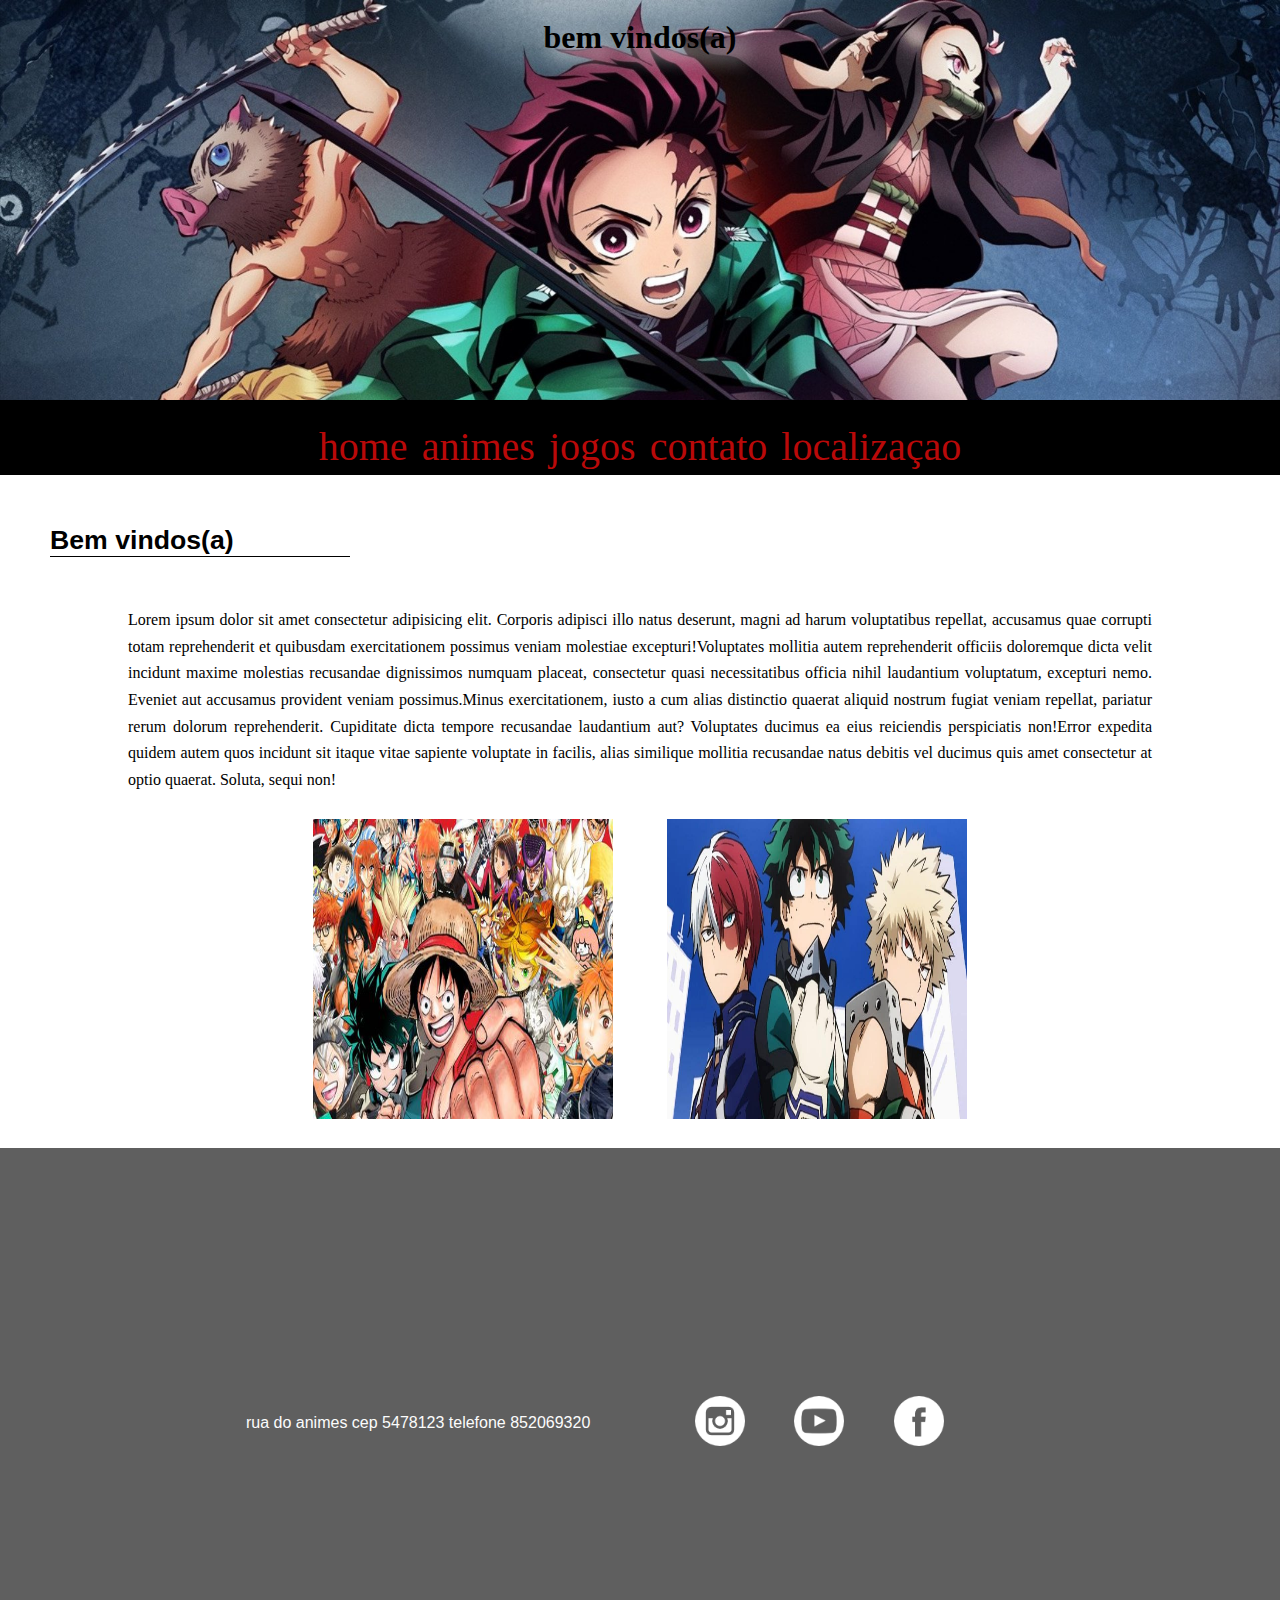
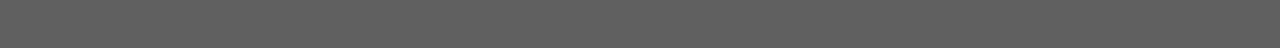
<file: index.html>
<!DOCTYPE html>
<html lang="pt-BR">
<head>
    <meta charset="UTF-8">
    <meta http-equiv="X-UA-Compatible" content="IE=edge">
    <meta name="viewport" content="width=device-width, initial-scale=1.0">
    <title>Document</title>
    <link rel="stylesheet" href="style/style.css">
</head>
<body>
    <header>
        <a href="#" onclick="abrir()">&#9776;</a>
        <h1>bem vindos(a) </h1> 
    </header>

    <nav>
        <a href="#"id="fechar" onclick="fechar()"> &times;</a>
        <ul>
            <li><a href="index.html">home</a></li>
            <li><a href="animes.html">animes</a></li>
            <li><a href="jogos.html">jogos</a></li>
            <li><a href="contato.html">contato</a></li>
            <li><a href="localizacao.html">localizaçao</a></li>
        </ul>
    </nav>
<main>
    <h2> Bem vindos(a) </h2>
    <div id="home">
        <p><span>Lorem ipsum dolor sit amet consectetur adipisicing elit. Corporis adipisci illo natus deserunt, magni ad harum voluptatibus repellat, accusamus quae corrupti totam reprehenderit et quibusdam exercitationem possimus veniam molestiae excepturi!</span><span>Voluptates mollitia autem reprehenderit officiis doloremque dicta velit incidunt maxime molestias recusandae dignissimos numquam placeat, consectetur quasi necessitatibus officia nihil laudantium voluptatum, excepturi nemo. Eveniet aut accusamus provident veniam possimus.</span><span>Minus exercitationem, iusto a cum alias distinctio quaerat aliquid nostrum fugiat veniam repellat, pariatur rerum dolorum reprehenderit. Cupiditate dicta tempore recusandae laudantium aut? Voluptates ducimus ea eius reiciendis perspiciatis non!</span><span>Error expedita quidem autem quos incidunt sit itaque vitae sapiente voluptate in facilis, alias similique mollitia recusandae natus debitis vel ducimus quis amet consectetur at optio quaerat. Soluta, sequi non!</span></p>    </div>
</main>

<div id="imgHome">
    <img src="img/animes.jpeg" alt="animes">
    <img src="img/academy.jpg" alt="animes ">
</div>



</main>


<footer>
<div id="endereco"
>

<P> rua do animes
    cep 5478123
    telefone 852069320   
</P>
</div>


<div id="redes">
    <ul>
        <li><a href="http://www.istagram.com" target="_blank"><img src="img/instagram.png" alt="nosso instagram"></a></li>
        <li><a href="http://www.youtube.com" target="_blank>"><img src="img/youtube.png" alt="nosso youtube"></a></li>
        <li><a href="http://www.facebook.com"target="_blank>"><img src="img/facebook.png" alt="nosso facebook"></a></li>
    </ul>
</div>
</footer>

<script>
function abrir(){
    document.getElementsByTagName("nav")[0] .style.left="0px";
}
function fechar(){
    document.getElementsByTagName("nav")[0] .style.left="-150px"
}


</script>


</body>
</html>
</file>
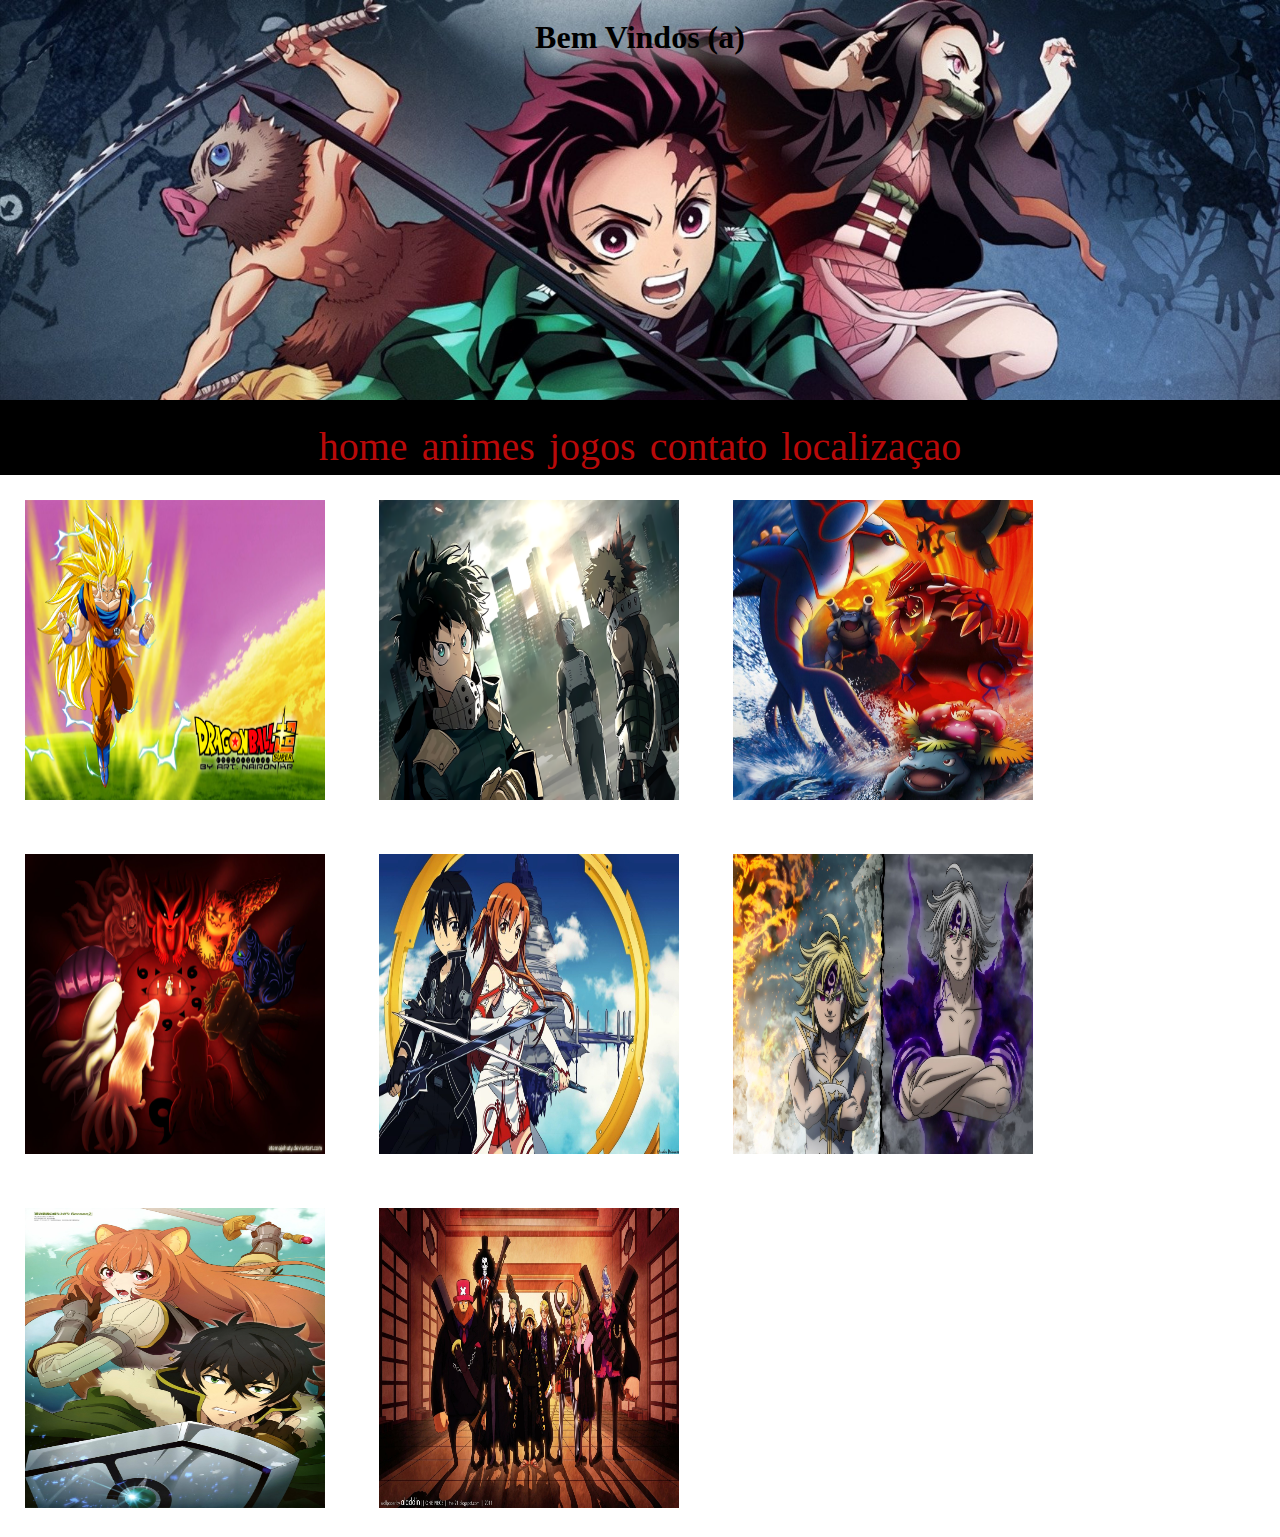
<file: animes.html>
<!DOCTYPE html>
<html lang="pt-BR">
<head>
    <meta charset="UTF-8">
    <meta http-equiv="X-UA-Compatible" content="IE=edge">
    <meta name="viewport" content="width=device-width, initial-scale=1.0">
    <title>Document</title>
    <link rel="stylesheet" href="style/style.css">
</head>
<body>
    <header>
    <a href="#" onclick="abrir()">&#9776;</a>
    <h1> Bem Vindos (a) </h1>
</header>
<nav>
    <a href="#" id="fechar" onclick="fechar()">&times;</a>
        <ul>
            <li><a href="index.html">home</a></li>
            <li><a href="animes.html">animes</a></li>
            <li><a href="jogos.html">jogos</a></li>
            <li><a href="contato.html">contato</a></li>
            <li><a href="localizacao.html">localizaçao</a></li>
        </ul>
    </nav>
    <div id="imganimes2">
        <img src="img/animes/dbzs.png" alt="">
        <img src="img/animes/ice.png" alt=" ">
        <img src="img/animes/pokemon.jpg" alt="">
        <img src="img/animes/reuniao das bijus.jpg" alt=" ">
        <img src="img/animes/sword art online.jpg" alt="">
        <img src="img/animes/thumb-1920-933784.jpg" alt=" ">
        <img src="img/animes/thumb-1920-529405.jpg" alt="">
        <img src="img/animes/one pice.jpg" alt="">
    </div>


</body>
</html>
</file>
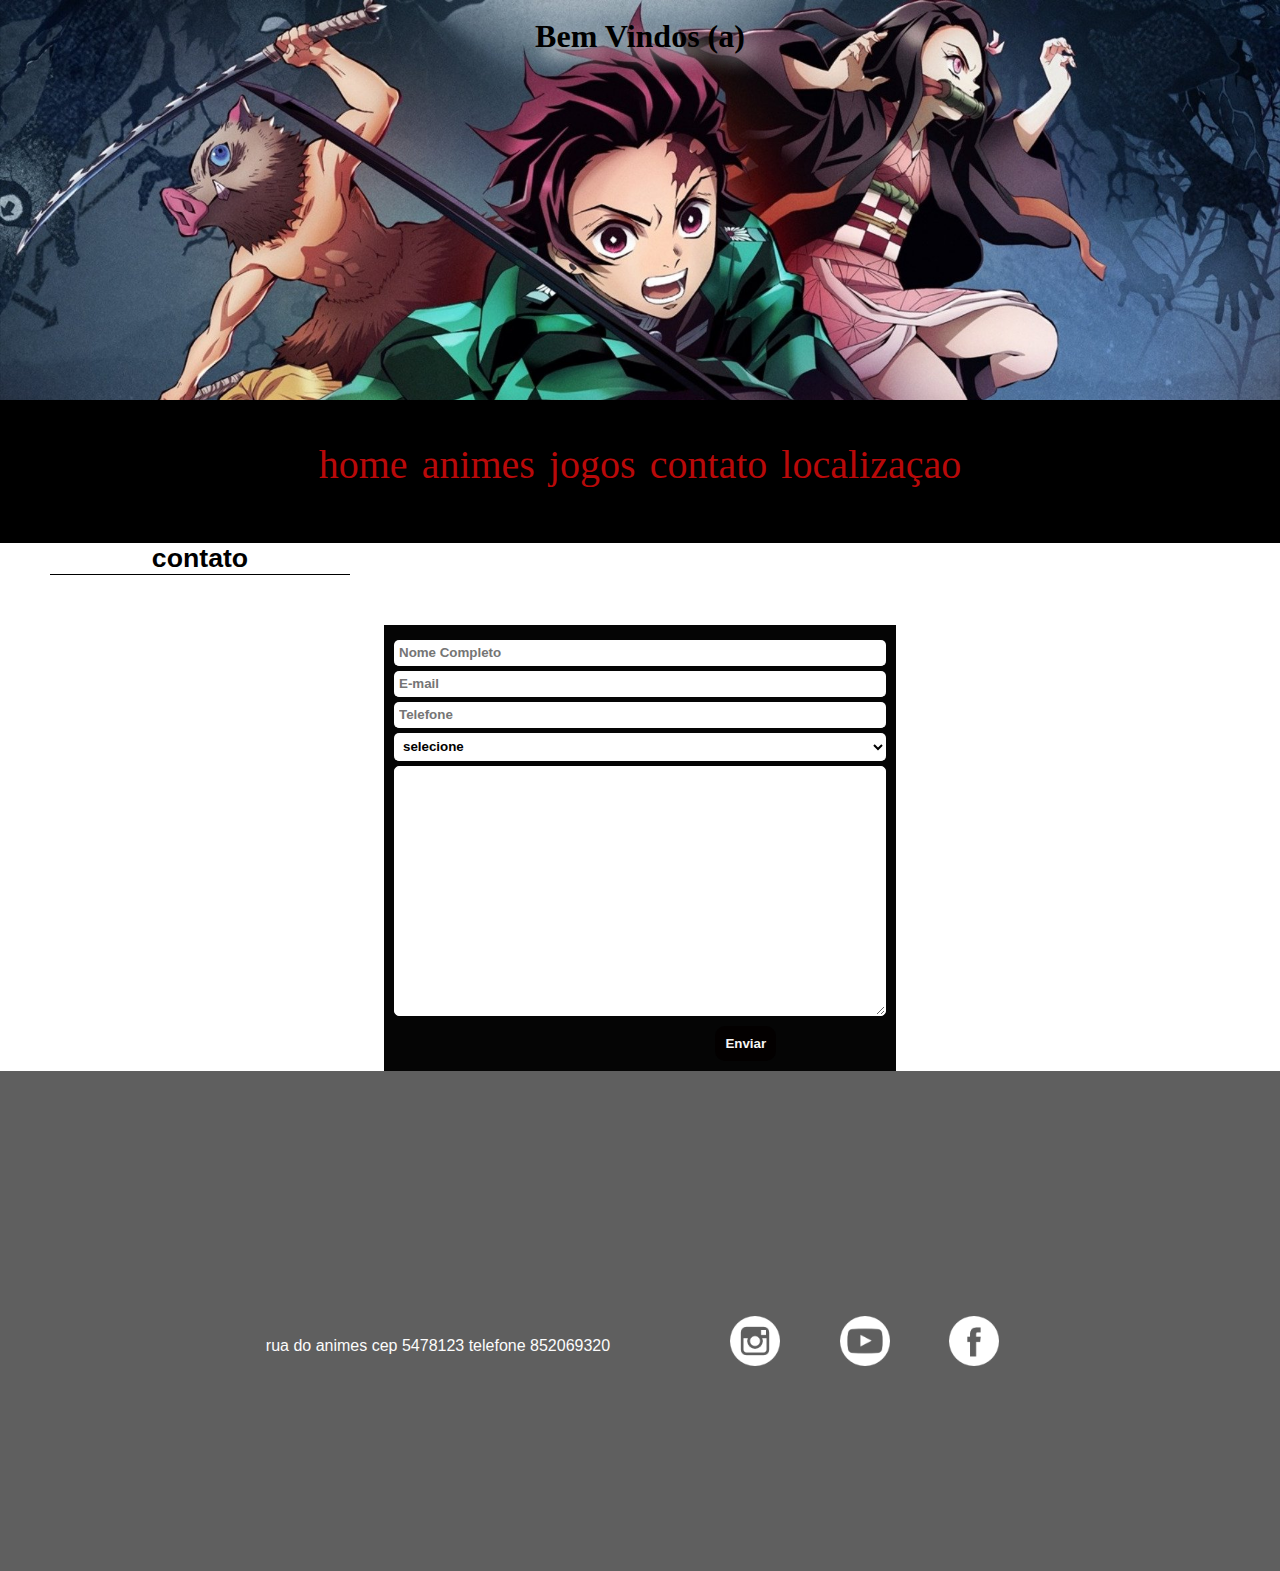
<file: contato.html>
<!DOCTYPE html>
<html lang="pt-BR">
<head>
    <meta charset="UTF-8">
    <meta http-equiv="X-UA-Compatible" content="IE=edge">
    <meta name="viewport" content="width=device-width, initial-scale=1.0">
    <title>Document</title>
    <link rel="stylesheet" href="style/style.css">
</head>
<body>
    <header>
    <a href="#" onclick="abrir()">=</a>
    <h1> Bem Vindos (a) </h1>
</header>
<nav>
    <a href="#" id="fechar" onclick="fechar()"> x</a>
    <nav>
        <a href="#"id="fechar" onclick="fechar()"> &times;</a>
        <ul>
            <li><a href="index.html">home</a></li>
            <li><a href="animes.html">animes</a></li>
            <li><a href="jogos.html">jogos</a></li>
            <li><a href="contato.html">contato</a></li>
            <li><a href="localizacao.html">localizaçao</a></li>
        </ul>
    </nav>
<main>
    <h2>contato</h2>
    <form action="">
        <input type="text" placeholder="Nome Completo" required>
        <input type="E-mail" placeholder="E-mail" required>
        <input type="tel" placeholder="Telefone">
        <select name="" id="">
            <option value="selecione">selecione</option>
            <option value="sugestão">sugestão</option>
            <option value="Elogio">Elogio</option>
            <option value="Dúvida">Dúvida</option>
            <option value="Crítica">Crítica</option>          
        </select>
        <textarea>

        </textarea>
        <input type="submit" value="Enviar">
    </form>
</main>
<footer>
    <div id="endereco"
    >

    <P> rua do animes
        cep 5478123
        telefone 852069320 
    </P></div>


    <div id="redes">
        <ul>
            <li><a href="http://www.istagram.com" target="_blank"><img src="img/instagram.png" alt="nosso instagram"></a></li>
            <li><a href="http://www.youtube.com" target="_blank>"><img src="img/youtube.png" alt="nosso youtube"></a></li>
            <li><a href="http://www.facebook.com"target="_blank>"><img src="img/facebook.png" alt="nosso facebook"></a></li>
        </ul>
    </div>
</footer>

<script>
    function abrir(){
        document.getElementsByTagName("nav")[0] .style.left="0px";
    }
    function fechar(){
        document.getElementsByTagName("nav")[0] .style.left="-150px"
    }

    
    </script>



</body>
</html>
</file>
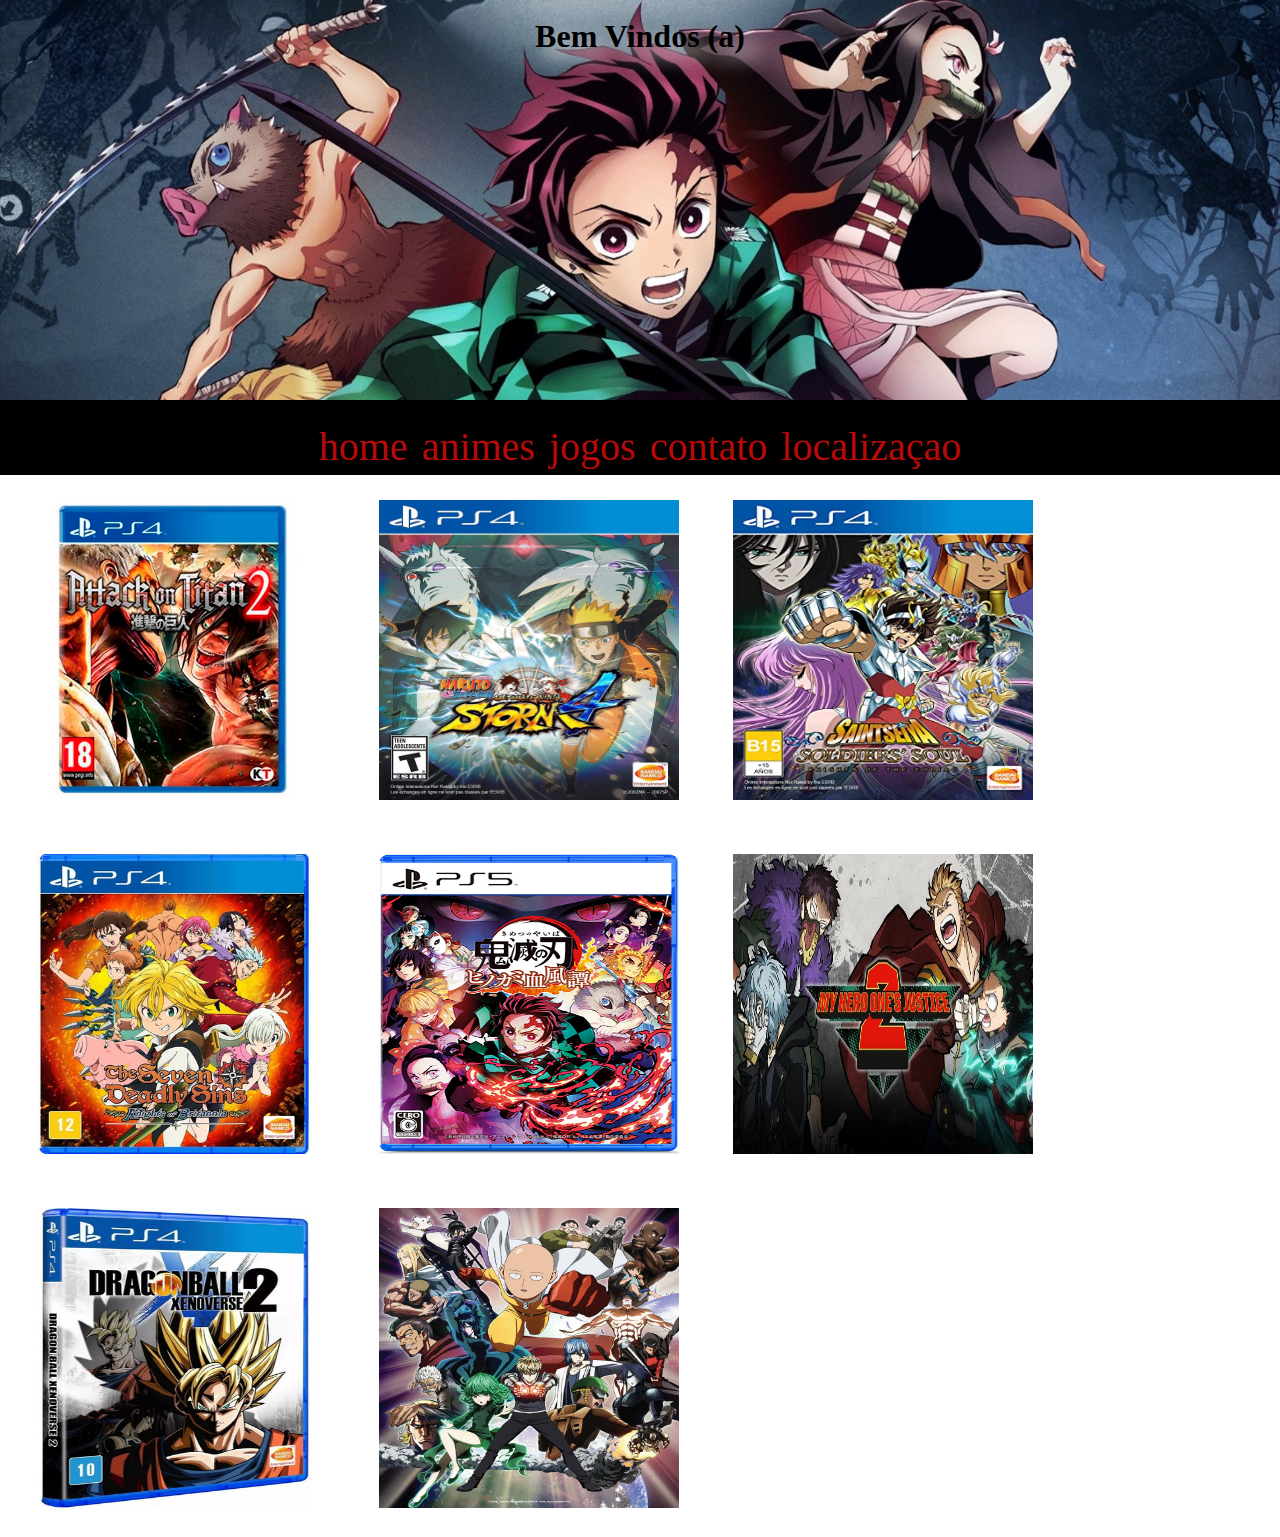
<file: jogos.html>
<!DOCTYPE html>
<html lang="pt-BR">
<head>
    <meta charset="UTF-8">
    <meta http-equiv="X-UA-Compatible" content="IE=edge">
    <meta name="viewport" content="width=device-width, initial-scale=1.0">
    <title>Document</title>
    <link rel="stylesheet" href="style/style.css">
</head>
<body>
    <header>
    <a href="#" onclick="abrir()">=</a>
    <h1> Bem Vindos (a)</h1>
</header>
<nav>
    <a href="#"id="fechar" onclick="fechar()"> &times;</a>
    <ul>
        <li><a href="index.html">home</a></li>
        <li><a href="animes.html">animes</a></li>
        <li><a href="jogos.html">jogos</a></li>
        <li><a href="contato.html">contato</a></li>
        <li><a href="localizacao.html">localizaçao</a></li>
    </ul>
</nav>

<div id="imgjogos">
    <img src="img/jogos/20200413130700_attackontitan2ps4.jpg" alt="">
    <img src="img/jogos/81I4IWadtbL._AC_SL1500_.jpg" alt=" ">
    <img src="img/jogos/91EwHZdgfmS._AC_SX342_.jpg" alt="">
    <img src="img/jogos/D_NQ_NP_818397-MLB32896307690_112019-O.jpg" alt=" ">
    <img src="img/jogos/Demon-Slayer-Kimetsu-no-Yaiba-The-Hinokami-Chronicles_2021_06-20-21_003.jpg" alt="">
    <img src="img/jogos/my-hero-one-s-justice-2-cke.jpg" alt=" ">
    <img src="img/jogos/dbz.jpg" alt="">
    <img src="img/jogos/one punch man.jpg" alt="">
</div>


</body>
</html>
</file>
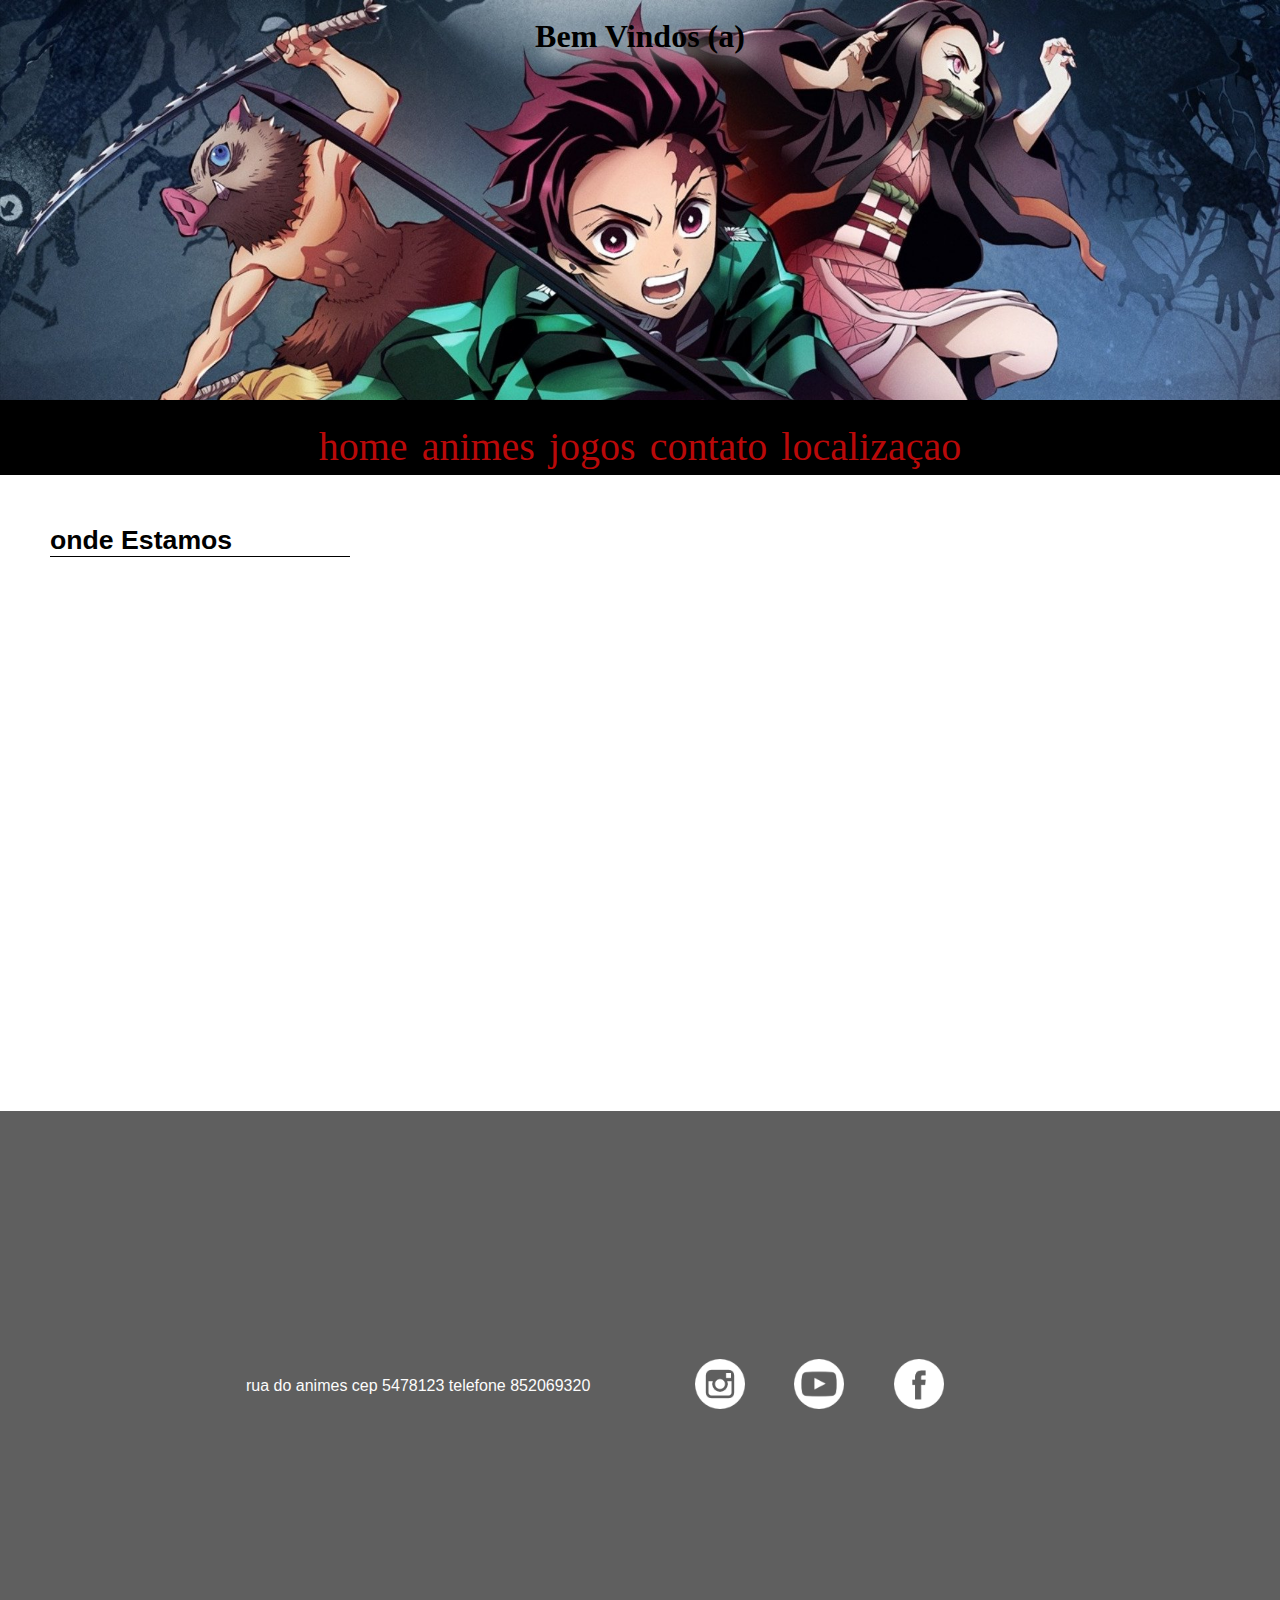
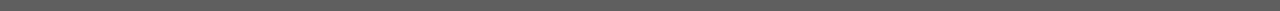
<file: localizacao.html>
<!DOCTYPE html>
<html lang="pt-BR">
<head>
    <meta charset="UTF-8">
    <meta http-equiv="X-UA-Compatible" content="IE=edge">
    <meta name="viewport" content="width=device-width, initial-scale=1.0">
    <title>Document</title>
    <link rel="stylesheet" href="style/style.css">
</head>
<body>
    <header>
    <a href="#" onclick="abrir()">=</a>
    <h1> Bem Vindos (a) </h1>
</header>
<nav>
    <a href="#"id="fechar" onclick="fechar()"> &times;</a>
    <ul>
        <li><a href="index.html">home</a></li>
        <li><a href="animes.html">animes</a></li>
        <li><a href="jogos.html">jogos</a></li>
        <li><a href="contato.html">contato</a></li>
        <li><a href="localizacao.html">localizaçao</a></li>
    </ul>
</nav>

<main>

<h2>onde Estamos</h2>

<div id="mapa"><iframe src="https://www.google.com/maps/embed?pb=!1m18!1m12!1m3!1d234070.15508443108!2d-46.916012067187445!3d-23.55600749999999!2m3!1f0!2f0!3f0!3m2!1i1024!2i768!4f13.1!3m3!1m2!1s0x94ce59a8d9acd0e7%3A0x3cde9e12c2eae172!2sLivraria%20-%20ANIME%20HUNTER!5e0!3m2!1spt-BR!2sbr!4v1652209166087!5m2!1spt-BR!2sbr width=" style="border:0;" allowfullscreen="" loading="lazy" referrerpolicy="no-referrer-when-downgrade"" frameborder="0"></iframe></div>

</main>


<footer>
    <div id="endereco"
    >

    <P> rua do animes
        cep 5478123
        telefone 852069320 
    </P></div>


    <div id="redes">
        <ul>
            <li><a href="http://www.istagram.com" target="_blank"><img src="img/instagram.png" alt="nosso instagram"></a></li>
            <li><a href="http://www.youtube.com" target="_blank>"><img src="img/youtube.png" alt="nosso youtube"></a></li>
            <li><a href="http://www.facebook.com"target="_blank>"><img src="img/facebook.png" alt="nosso facebook"></a></li>
        </ul>
    </div>
</footer>

<script>
    function abrir(){
        document.getElementsByTagName("nav")[0] .style.left="0px";
    }
    function fechar(){
        document.getElementsByTagName("nav")[0] .style.left="-150px"
    }

    
    </script>









</body>
</html>
</file>
<file: style/style.css>
/*
arquivo css para formatação do site da cafeteria
*/

/*
aplicar a formatação a todos os elmentos. usarems o asterisco(*)

*/

* {
    /*  zerar as margens externas dos elementos */
    margin: 0;
    /* zerar as margens internas do elementos  */
    padding: 0;
    /* ajuste das caixas(box) dos elementos */
    box-sizing: border-box;
  }
  
  header {
    height: 400px;
    /* altura da caixa */
    /* adicionaar uma imagem ao fundo  */
    background-image: url("../img/demon.jpg\ 2.jpg");
    /* ajustar a largura da imagem em 100% */
    background-size: 100%;
    /* ajustar a posiçao em x e y da imagem de fundo */
    background-position: 0 -00px;
    /* animação no fundo */
    transition: ease 1s;
  }
  
  header a,
  #fechar {
    opacity: 0;
    transition: ease 0.5s;
  }
  
  h1 {
    text-align: center;
    font-family: "verdana";
    color: rgb(0, 0, 0);
    /* aplicar uma sombra no texto */
    text-shadow: 10px 10px 20px white;
  }
  
  nav {
    background-color: rgb(0, 0, 0);
    text-align: center;
    transition: ease 0.5s;
  }
  
  nav ul li {
    /* dispor os itens da lista (li) em linha  */
    display: inline-block;
    /* aumentar as distancia entre os elmentos */
    padding: 5px;
    transition: ease 0.5s;
  }
  nav ul li:hover {
    background-color: white;
  }
  
  nav ul li a {
    font-family: "vernada";
    font-size: 30pt;
    color: rgb(185, 9, 9);
    /* retirar o underline do link */
    text-decoration: none;
    /* nenhum */
  }
  
  footer {
    height: 500px;
    /* altura em 300px */
    background-color: rgba(0, 0, 0, 0.452);
    background-color: rgb(95, 95, 95);
    color: rgb(252, 252, 252);
    font-family: "arial";
    padding-top: 50px;
    /* dispor de froma flexivel e em linha */
    display: flex;
    flex-direction: row;
    align-items: center;
    justify-content: center;
  }
  
  footer div {
    width: 30%;
    margin: 10px;
  }
  
  #redes ul li {
    display: inline-block;
    margin-left: 45px;
  }
  
  #redes ul li a img {
    width: 50px;
    height: 50px;
  }




/* inicio do mapa */
#mapa iframe {
    width: 100%;
    height: 500px;
  }
/* fim do mapa */
/* inicio contato */
main form {
    width: 40%;
    padding: 10px;
    background-color: rgb(5, 5, 5);
    margin-left: auto;
    margin-right: auto;
  }
  main form input[type="text"],
  main form input[type="E-mail"],
  main form input[type="tel"],
  main form select,
  main form textarea {
    background-color: rgb(255, 255, 255);
    width: 100%;
    padding: 5px;
    margin-top: 5px;
    border: 0px;
    border-bottom: 1px solid rgb(255, 255, 255);
    border-radius: 5px;
    display: block;
    font-weight: bold;
  }
  main form input[type="tel"] main form select {
    width: 30%;
    background-color: rgb(255, 255, 255);
  }
  main form textarea {
    height: 250px;
    border: 1px solid rgb(255, 255, 255);
    margin-bottom: 10px;
  }
  
  main form input[type="submit"] {
    padding: 10px;
    border: 0px;
    background-color: rgb(3, 0, 0);
    font-weight: bold;
    border-radius: 10px;
    cursor: pointer;
    color: rgb(247, 246, 245);
    margin-left: 43%;
  }
  main{
    background-color: white;
  }
/* fim contato */
/* ..............inicio do css da home..................... */
h2 {
    font-family: "arial";
    font-size: 20pt;
    margin: 50px;
    /* borda na parte inferior(bottom) do h2 */
    border-bottom: 1px solid black;
    width: 300px;
  }
  
  #home p {
    width: 80%;
    margin-left: auto;
    margin-right: auto;
    font-family: Verdana;
    font-size: 12pt;
    line-height: 20pt;
    /* espaçamento das linhas line-height */
    text-align: justify;
  }
  
  #imgHome {
    text-align: center;
  }
  
  #imgHome img {
    width: 300px;
    height: 300px;
    margin: 25px;
    transition: ease 0.5s;
    /* mudar o ponteiro do mouse para uma mao */
    cursor: pointer;
  }
  
  #imgHome img:hover {
    transform: scale(1.2);
    opacity: 1;
  }
  
  /* .......... fim do estilho da home........ */

  /*------------inicio img dos jogos----------- */
  #imgjogos img{
    width: 300px;
    height: 300px;
    margin: 25px;
  }
  #imgjogos img {
    width: 300px;
    height: 300px;
    margin: 25px;
    transition: ease 0.5s;
    /* mudar o ponteiro do mouse para uma mao */
    cursor: pointer;
  }
  #imgjogos img:hover {
    transform: scale(1.2);
    opacity: 1;
  }
/*------------fim img dos jogos----------- */

/* -----------inicio da img animes-------- */
#imganimes2 img{
  width: 300px;
  height: 300px;
  margin: 25px;
}
#imganimes2 img {
  width: 300px;
  height: 300px;
  margin: 25px;
  transition: ease 0.5s;
  /* mudar o ponteiro do mouse para uma mao */
  cursor: pointer;
}
#imganimes2 img:hover {
  transform: scale(1.2);
  opacity: 1;
}
/* -----------fim da img animes-------- */

  /* ....................área dos breakpoints.............. */

/* // `sm` applies to x-small devices (portrait phones, less than 576px) */
@media (min-width: 0px) and (max-width: 575px) {
  header {
    background-size: cover;
    background-position: 0px 0px;
  }
  nav {
    width: 150px;
    height: 100vh; /*altura do dispositivo*/
    position: absolute; /*definindo uma posição "fixa" na tela*/
    z-index: 10000; /*empilhamento. fazendo ficar acima de 9999 itens*/
    top: 0px; /*posição inicial de topo 0 */
    left: -150px; /*posição inicial a esquerda 0*/
    padding-top: 150px;
    text-align: left;
  }
  nav ul li {
    display: block;
  }

  #imgHome img {
    transition: ease 1;
  }
  footer {
    flex-direction: column;
  }
  footer div {
    width: 80%;
    margin: auto;
  }

  header a {
    opacity: 1;
    position: absolute;
    top: 5px;
    left: 5px;
    background-color: white;
    color: black;
    padding: 2px;
    text-decoration: none;
    font-size: 15pt;
  }
  #fechar {
    opacity: 1;
    color: white;
    font-size: 25pt;
    position: absolute;
    top: 5px;
    right: 5px;
    text-decoration: none;
    transform: rotate(180deg);
  }
  iframe {
    width: 90%;
  }
  main form {
    width: 90%;
  }
  #mapa iframe {
    width: 95%;
  }

  body {
    background-color: white;
  }
}

@media (min-width: 576px) {
  body {
    background-color: white;
  }
}

/* // `md` applies to small devices (landscape phones, less than 768px) */
@media (min-width: 767.98px) {
  body {
    background-color: white;
  }
}

/* // `lg` applies to medium devices (tablets, less than 992px) */
@media (min-width: 991.98px) {
  body {
    background-color: white;
  }
}

/* // `xl` applies to large devices (desktops, less than 1200px) */
@media (min-width: 1199.98px) {
  body {
    background-color: white;
  }}
</file>
